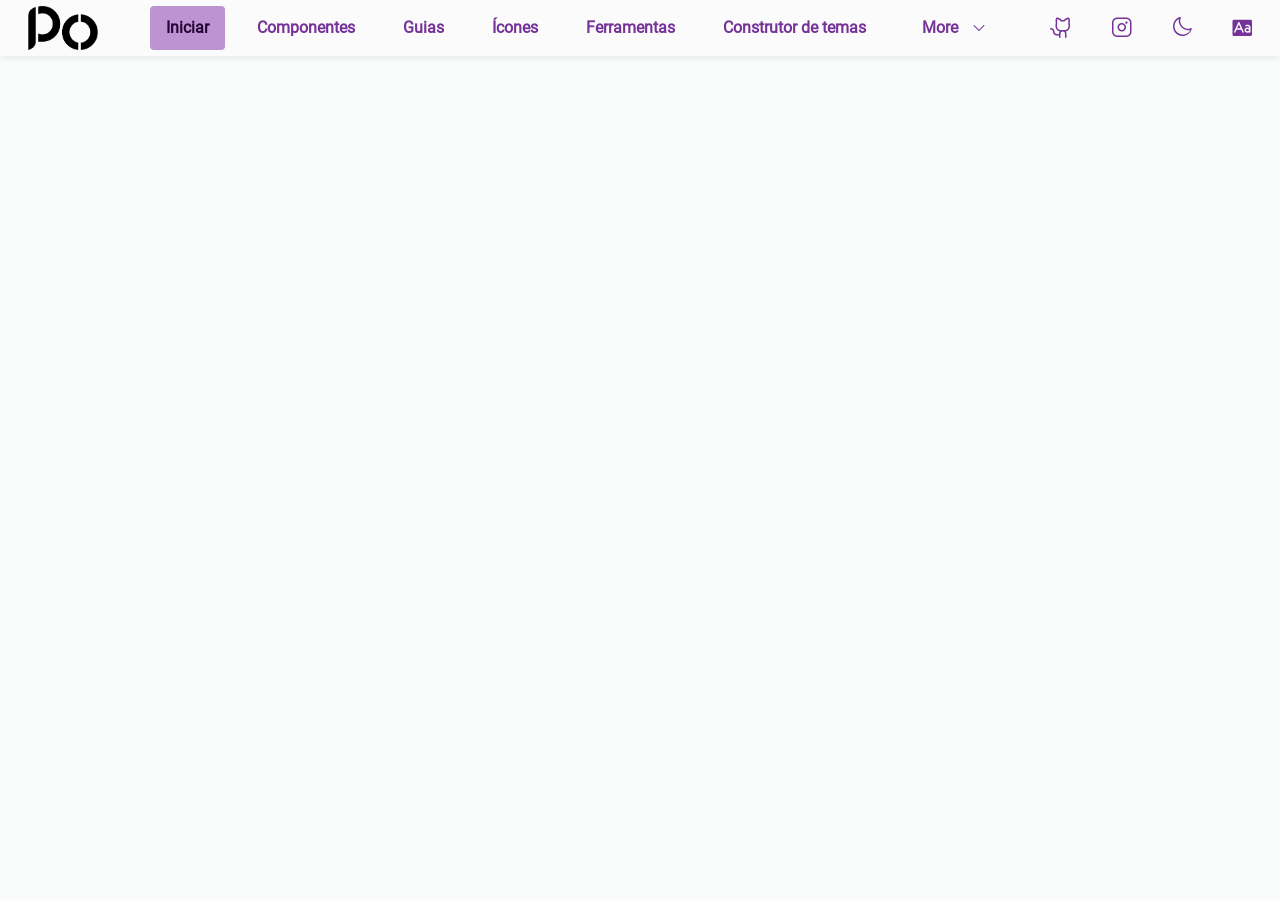
<file: index.html>
<!doctype html>
<html lang="en" data-beasties-container>
  <head>
    <meta charset="utf-8">
    <title>PO UI</title>
    <base href="https://pedrodominguesp.github.io/po-ui-portal-helper-without-label/">

    <meta name="viewport" content="width=device-width, initial-scale=1">
    <link rel="icon" type="image/x-icon" href="favicon.ico">
    <link rel="stylesheet" href="https://use.fontawesome.com/releases/v5.3.1/css/all.css" integrity="sha384-mzrmE5qonljUremFsqc01SB46JvROS7bZs3IO2EmfFsd15uHvIt+Y8vEf7N7fWAU" crossorigin="anonymous">

    <!-- Global site tag (gtag.js) - Google Analytics -->
    <script async src="https://www.googletagmanager.com/gtag/js?id=UA-163592264-1"></script>
    <script>
      window.dataLayer = window.dataLayer || [];
      function gtag() {
        dataLayer.push(arguments);
      }
      gtag('js', new Date());

      gtag('config', 'UA-163592264-1');
    </script>

    <!-- HOTJAR -->

    <!-- CSS SPLASH -->
    <style type="text/css">
      body {
        font-family: Arial, Helvetica, sans-serif;
      }
      .home-loading {
        width: 100%;
        height: 100%;
        background-color: #2c3739;
        color: white;
      }
      .home-loading > div {
        text-align: center;
        position: absolute;
        top: 50%;
        left: 50%;
        -webkit-transform: translate(-50%, -50%);
        transform: translate(-50%, -50%);
      }
      .loading .ellipsis-loader {
        -webkit-animation: 1.7s infinite ellipsis-loader;
        animation: 1.7s infinite ellipsis-loader;
        display: inline-block;
        height: 8px;
        overflow: hidden;
        position: relative;
        width: 300px;
      }
      .loading .ellipsis-loader--lighter .ellipsis-loader__dot {
        background: #fff;
      }
      .loading .ellipsis-loader__dot {
        -webkit-animation: 1.7s infinite ellipsis-loader__dot;
        animation: 1.7s infinite ellipsis-loader__dot;
        background: #4a4a4a;
        border-radius: 50%;
        float: left;
        height: 8px;
        position: absolute;
        width: 8px;
      }
      .loading .ellipsis-loader__dot:nth-child(1) {
        -webkit-animation-delay: 0.11333s;
        animation-delay: 0.11333s;
        left: -13px;
      }
      .loading .ellipsis-loader__dot:nth-child(2) {
        -webkit-animation-delay: 0.22667s;
        animation-delay: 0.22667s;
        left: -26px;
      }
      .loading .ellipsis-loader__dot:nth-child(3) {
        -webkit-animation-delay: 0.34s;
        animation-delay: 0.34s;
        left: -39px;
      }
      .loading .ellipsis-loader__dot:nth-child(4) {
        -webkit-animation-delay: 0.45333s;
        animation-delay: 0.45333s;
        left: -52px;
      }
      .loading .ellipsis-loader__dot:nth-child(5) {
        -webkit-animation-delay: 0.56667s;
        animation-delay: 0.56667s;
        left: -65px;
      }
      @-webkit-keyframes ellipsis-loader {
        0%,
        25% {
          -webkit-transform: translateX(0);
          transform: translateX(0);
        }
        100% {
          -webkit-transform: translate(25px);
          transform: translate(25px);
        }
      }
      @keyframes ellipsis-loader {
        0%,
        25% {
          -webkit-transform: translateX(0);
          transform: translateX(0);
        }
        100% {
          -webkit-transform: translate(25px);
          transform: translate(25px);
        }
      }
      @-webkit-keyframes ellipsis-loader__dot {
        0% {
          -webkit-animation-timing-function: cubic-bezier(0.23, 1, 0.32, 1);
          animation-timing-function: cubic-bezier(0.23, 1, 0.32, 1);
          -webkit-transform: translateX(0);
          transform: translateX(0);
        }
        55% {
          -webkit-animation-timing-function: cubic-bezier(0.785, 0.135, 0.15, 0.86);
          animation-timing-function: cubic-bezier(0.785, 0.135, 0.15, 0.86);
          opacity: 1;
          -webkit-transform: translateX(165px);
          transform: translateX(165px);
        }
        100%,
        75% {
          -webkit-transform: translateX(390px);
          transform: translateX(390px);
        }
        90% {
          opacity: 0.2;
        }
      }
      @keyframes ellipsis-loader__dot {
        0% {
          -webkit-animation-timing-function: cubic-bezier(0.23, 1, 0.32, 1);
          animation-timing-function: cubic-bezier(0.23, 1, 0.32, 1);
          -webkit-transform: translateX(0);
          transform: translateX(0);
        }
        55% {
          -webkit-animation-timing-function: cubic-bezier(0.785, 0.135, 0.15, 0.86);
          animation-timing-function: cubic-bezier(0.785, 0.135, 0.15, 0.86);
          opacity: 1;
          -webkit-transform: translateX(165px);
          transform: translateX(165px);
        }
        100%,
        75% {
          -webkit-transform: translateX(390px);
          transform: translateX(390px);
        }
        90% {
          opacity: 0.2;
        }
      }
    </style>

    <script src="./assets/js/highlight.min.js"></script>

    <script>
      hljs.initHighlightingOnLoad();
    </script>
  <style>:root{--gridSystemSmMaxWidth:480px;--gridSystemMdMinWidth:481px;--gridSystemMdMaxWidth:960px;--gridSystemLgMinWidth:961px;--gridSystemLgMaxWidth:1366px;--gridSystemXlMinWidth:1367px;--gridSystemPullMaxWidth:480px;--gidSystemOffsetMaxWidth:480px;--border-radius-none:none;--border-radius-sm:2px;--border-radius-md:4px;--border-radius-lg:8px;--border-radius-pill:400px;--border-width-none:none;--border-width-sm:1px;--border-width-md:2px;--border-width-lg:4px;--border-width-xl:8px;--color-feedback-info-lightest:#e3e9f7;--color-feedback-info-lighter:#b0c1e8;--color-feedback-info-light:#7996d7;--color-feedback-info-base:#23489f;--color-feedback-info-dark:#173782;--color-feedback-info-darker:#0f2557;--color-feedback-info-darkest:#081536;--color-feedback-negative-lightest:#f6e6e5;--color-feedback-negative-lighter:#e3aeab;--color-feedback-negative-light:#d58581;--color-feedback-negative-base:#be3e37;--color-feedback-negative-dark:#9b2d27;--color-feedback-negative-darker:#72211d;--color-feedback-negative-darkest:#4a1512;--color-feedback-positive-lightest:#def7ed;--color-feedback-positive-lighter:#7ecead;--color-feedback-positive-light:#41b483;--color-feedback-positive-base:#107048;--color-feedback-positive-dark:#0f5236;--color-feedback-positive-darker:#083a25;--color-feedback-positive-darkest:#002415;--color-feedback-warning-lightest:#fcf6e3;--color-feedback-warning-lighter:#f7dd97;--color-feedback-warning-light:#f1cd6a;--color-feedback-warning-base:#efba2a;--color-feedback-warning-dark:#d8a20e;--color-feedback-warning-darker:#705200;--color-feedback-warning-darkest:#473400;--color-caption-categorical-01:#004cff;--color-caption-categorical-02:#c25534;--color-caption-categorical-03:#792cc7;--color-caption-categorical-04:#008768;--color-caption-categorical-05:#d62793;--color-caption-categorical-06:#d44317;--color-caption-categorical-07:#4779a8;--color-caption-categorical-08:#ad6207;--color-caption-categorical-overlay-01:#739cfd;--color-caption-categorical-overlay-02:#f6b5a1;--color-caption-categorical-overlay-03:#c6a8e6;--color-caption-categorical-overlay-04:#69cab8;--color-caption-categorical-overlay-05:#f3afd9;--color-caption-categorical-overlay-06:#fca58b;--color-caption-categorical-overlay-07:#99bfe3;--color-caption-categorical-overlay-08:#e8b16e;--shadow-none:0 0 0 var(--color-neutral-light-00);--shadow-sm:0 1px 4px 0 color-mix(in srgb,var(--color-neutral-dark-95) 10%,rgba(0,0,0,0)),0 0 3px 0 color-mix(in srgb,var(--color-neutral-dark-95) 10%,rgba(0,0,0,0));--shadow-md:0 4px 8px 0 color-mix(in srgb,var(--color-neutral-dark-95) 10%,rgba(0,0,0,0)),0 0 3px 0 color-mix(in srgb,var(--color-neutral-dark-95) 10%,rgba(0,0,0,0));--shadow-lg:0 6px 12px 0 color-mix(in srgb,var(--color-neutral-dark-95) 10%,rgba(0,0,0,0)),0 0 3px 0 color-mix(in srgb,var(--color-neutral-dark-95) 10%,rgba(0,0,0,0));--shadow-xl:0 16px 24px 0 color-mix(in srgb,var(--color-neutral-dark-95) 10%,rgba(0,0,0,0)),0 0 3px 0 color-mix(in srgb,var(--color-neutral-dark-95) 10%,rgba(0,0,0,0));--spacing-xs:.5rem;--spacing-2xs:.625rem;--spacing-sm:1rem;--spacing-md:1.5rem;--spacing-lg:2rem;--spacing-xl:2.5rem;--spacing-2xl:3rem;--spacing-3xl:3.5rem;--spacing-4xl:4rem;--spacing-squish-2xs:2px 4px;--spacing-squish-xs:4px 8px;--spacing-squish-sm:6px 12px;--spacing-squish-md:8px 16px;--spacing-squish-lg:12px 24px;--spacing-squish-xl:16px 24px;--spacing-squish-2xl:24px 40px;--spacing-squish-3xl:32px 48px;--letter-spacing-1:.015em;--letter-spacing-2:.025em;--letter-spacing-3:.05em;--letter-spacing-4:.075em;--letter-spacing-5:.1em;--letter-spacing-auto:auto;--letter-spacing-neg-1:-.015em;--letter-spacing-neg-2:-.025em;--letter-spacing-neg-3:-.05em;--letter-spacing-neg-4:-.075em;--letter-spacing-neg-5:-.1em;--line-height-auto:auto;--line-height-none:100%;--line-height-3xs:110%;--line-height-2xs:120%;--line-height-xs:130%;--line-height-sm:140%;--line-height-md:150%;--line-height-lg:160%;--line-height-xl:170%;--line-height-2xl:180%;--line-height-3xl:190%;--line-height-4xl:200%;--focus-aaa:4px;--focus-aa:2px;--font-size-xs:.75rem;--font-size-sm:.875rem;--font-size-default:1rem;--font-size-md:1.25rem;--font-size-lg:1.5rem;--font-size-xl:2rem;--font-size-2xl:2.5rem;--font-size-3xl:3rem;--font-weight-normal:400;--font-weight-semibold:600;--font-weight-bold:700;--duration-extra-fast:70ms;--duration-fast:.11s;--duration-normal:.15s;--duration-moderate:.24s;--duration-slow:.4s;--duration-extra-slow:.7s;--target-size-aaa:2.75rem;--target-size-aa:2rem;--timing-standart:Cubic-Bezier(.35,0,.1,1);--timing-entering:Cubic-Bezier(.3,0,1,.8);--timing-exiting:Cubic-Bezier(.1,0,0,1);--timing-continuous:Cubic-Bezier(0,0,0,0);--motion-effect-fadein:opacity 0 1,transition-property all,transition-duration var(--duration-fast),transition-timing-function var(--timing-standard);--motion-effect-fadeout:opacity 1 0,transition-property all,transition-duration var(--duration-fast),transition-timing-function var(--timing-standard);--motion-effect-slide:transform translateX(1em),transition-property all,transition-duration var(--duration-normal),transition-timing-function var(--timing-standard);--motion-effect-slide-fade:opacity 0 1,transform translateX(1em),transition-property all,transition-duration var(--duration-fast),transition-timing-function var(--timing-standard);--motion-effect-scale:transform-origin center center,transform scale(.5),transition-property all,transition-duration var(--duration-fast),transition-timing-function var(--timing-standard);--motion-effect-scale-fade:transform-origin start end,transform-origin start end,transition-property all,transition-duration var(--duration-fast),transition-timing-function var(--timing-standard);--motion-effect-scale-fade:transform-origin start end,transform scale(.5,1),transition-property all,transition-duration var(--duration-fast),transition-timing-function var(--timing-standard);--motion-effect-fill:background-size 100% 100%,transition-property all,transition-duration var(--duration-fast),transition-timing-function var(--timing-standard);--motion-effect-color:transition-property all,transition-duration var(--duration-fast),transition-timing-function var(--timing-standard);--motion-effect-expand:opacity 0 1,transform-origin top center,transform scale(.5,1),transition-property all,transition-duration var(--duration-fast),transition-timing-function var(--timing-standard)}:root{--color-wrapper-menu-panel-color-background:var(--color-neutral-light-00);--color-overlay-background-color-overlay:var(--color-secondary-dark-60-alpha-70);--color-hr-border-top:var(--color-neutral-light-10);--outline-width:var(--border-width-lg);--outline-width-focus-visible:var(--border-width-lg)}:root{--color-brand-01-lightest:#f2eaf6;--color-brand-01-lighter:#d9c2e5;--color-brand-01-light:#bd94d1;--color-brand-01-base:#753399;--color-brand-01-dark:#5b1c7d;--color-brand-01-darker:#400e58;--color-brand-01-darkest:#260538;--color-brand-02-base:#b92f72;--color-brand-03-base:#ffd464;--color-neutral-dark-70:#4a5c60;--color-neutral-dark-80:#2c3739;--color-neutral-dark-90:#1d2426;--color-neutral-dark-95:#0b0e0e;--color-neutral-light-10:#eceeee;--color-neutral-light-20:#dadedf;--color-neutral-light-30:#b6bdbf;--color-neutral-light-00:#fff;--color-neutral-light-05:#fbfbfb;--color-neutral-mid-40:#9da7a9;--color-neutral-mid-60:#6e7c7f}:root{--color-action-default:var(--color-brand-01-base);--color-action-hover:var(--color-brand-01-dark);--color-action-pressed:var(--color-brand-01-darker);--color-action-disabled:var(--color-neutral-light-30);--color-action-focus:var(--color-brand-01-darkest);--font-size-default-normal:14px;--font-family-default-bold:var(--font-family-bold)}:root{--categorical-01:var(--color-caption-categorical-01);--categorical-02:var(--color-caption-categorical-02);--categorical-03:var(--color-caption-categorical-03);--categorical-04:var(--color-caption-categorical-04);--categorical-05:var(--color-caption-categorical-05);--categorical-06:var(--color-caption-categorical-06);--categorical-07:var(--color-caption-categorical-07);--categorical-08:var(--color-caption-categorical-08);--categorical-overlay-01:var(--color-caption-categorical-overlay-01);--categorical-overlay-02:var(--color-caption-categorical-overlay-02);--categorical-overlay-03:var(--color-caption-categorical-overlay-03);--categorical-overlay-04:var(--color-caption-categorical-overlay-04);--categorical-overlay-05:var(--color-caption-categorical-overlay-05);--categorical-overlay-06:var(--color-caption-categorical-overlay-06);--categorical-overlay-07:var(--color-caption-categorical-overlay-07);--categorical-overlay-08:var(--color-caption-categorical-overlay-08)}:root{--color-primary-light-95:#fcf6f9;--color-primary-light-80:#f5dbe8;--color-primary-alpha-50:rgba(201,53,125,.5);--color-primary-dark-20:#9d2c67;--color-primary-dark-40:#8b255a;--color-secondary-dark-60-alpha-70:rgba(59,28,74,.7);--color-secondary-dark-60:#3b1c4a;--color-tertiary-light-90:#fffaef;--color-tertiary-dark-5:#f4d069;--color-tertiary-dark-40:#d2b25a;--color-tertiary-dark-60:#ac9249;--color-white-alpha-30:hsla(0,0%,100%,.3);--color-neutral-alpha-45:rgba(74,92,96,.45);--color-black-alpha-10:rgba(0,0,0,.1);--color-black-alpha-15:rgba(0,0,0,.15);--color-black-alpha-30:rgba(0,0,0,.3);--color-black:#000;--color-success-default:#00b28e;--color-warning-default:#ea9b3e;--color-danger-dark-20:#9e3933;--color-transparent:rgba(0,0,0,0);--color-01:#0c9abe;--color-02:#2c85c8;--color-03:#2c43c8;--color-04:#5843c8;--color-05:#ab43c8;--color-06:#ab4391;--color-07:#c64840;--color-08:#ea9b3e;--color-09:#abc249;--color-10:#56b96b;--color-11:#00b28e;--color-12:#06a6a5;--font-family-theme:Roboto;--font-family-theme-bold:Roboto-Bold;--font-family-theme-extra-light:Roboto-Condensed-Light;--font-family-heading:Roboto;--font-family-code:Monospace;--font-weight-extra-light:200;--text-transform-normal:normal;--text-transform-uppercase:uppercase}@font-face{font-family:Roboto;src:url("./media/Roboto-Regular-7OAIQAAR.ttf");font-weight:400;font-style:normal}@font-face{font-family:Roboto-Condensed-Light;src:url("./media/Roboto-Light-7XKLB75K.ttf");font-weight:300;font-style:normal;font-stretch:condensed}@font-face{font-family:Roboto-Bold;src:url("./media/Roboto-Bold-LEYRQPLJ.ttf");font-weight:700;font-style:normal}:root{--color-track:var(--color-neutral-light-10);--color-thumb:var(--color-neutral-light-30)}:root{--color-avatar-background-color-avatar:var(--color-neutral-dark-70)}:root{--color-badge-color:var(--color-neutral-light-00)}:root{--color-calendar-background-color:var(--color-neutral-light-00);--color-calendar-arrow:var(--color-brand-02-base);--color-calendar-title:var(--color-brand-02-base);--color-calender-color-content-label:var(--color-neutral-mid-40);--color-calendar-background-color-box-background-normal:var(--color-transparent);--color-calendar-background-color-box-background-hover:var(--color-neutral-light-20);--color-calendar-background-color-box-background-disabled:var(--color-neutral-light-30);--color-calendar-background-color-box-background-active:var(--color-brand-03-base);--color-calendar-background-color-mobile-overlay:var(--color-secondary-dark-60-alpha-70);--color-calendar-text-box-background-active:var(--color-neutral-dark-90);--color-calendar-background-color-box-background-selected:var(--color-brand-03-base);--color-calendar-background-color-box-background-range:var(--color-primary-light-80);--color-calendar-background-color-box-background-today-hover:var(--color-neutral-light-20);--color-calendar-background-color-border-today:var(--color-brand-02-base);--color-calendar-color-box-foreground:var(--color-neutral-dark-70);--color-calendar-color-box-foreground-selected:var(--color-neutral-dark-90);--color-calendar-color-box-foreground-pressed:var(--color-neutral-dark-90);--color-calendar-color-box-foreground-range:var(--color-brand-02-base);--color-calendar-color-box-foreground-today:var(--color-brand-02-base);--color-calendar-color-box-foreground-disabled:var(--color-neutral-light-20);--color-chart-background-color:var(--color-neutral-light-00);--color-chart-axis-stroke:var(--color-neutral-light-20);--color-chart-legend-text:var(--color-neutral-dark-70);--color-chart-axis-label-text:var(--color-neutral-dark-90)}:root{--color-checkbox-group-border-input-invalid:var(--color-feedback-negative-base)}:root{--color-datepicker-range-background-color-disabled:var(--color-neutral-light-20);--color-datepicker-range-border-text:var(--color-neutral-light-30);--color-datepicker-range-border-text-error:var(--color-feedback-negative-base);--color-datepicker-range-color-disabled:var(--color-neutral-light-30);--color-datepicker-range-color-focused:var(--color-action-default);--color-datepicker-range-color-text-error:var(--color-feedback-negative-base)}:root{--color-disclaimer-group-background-color:var(--color-neutral-light-00);--color-disclaimer-group-border-color:var(--color-neutral-light-10);--color-disclaimer-group-font-title:var(--color-neutral-dark-70)}:root{--color-gauge-base-color:var(--color-neutral-light-20);--color-gauge-description-text-color:var(--color-neutral-dark-70);--color-info-color-text-label:var(--color-neutral-dark-90);--color-info-color-text-value:var(--color-neutral-dark-90);--color-info-color-link:var(--color-brand-02-base);--color-info-color-link-hover:var(--color-primary-dark-20);--color-info-color-link-pressed:var(--color-primary-dark-40)}:root{--color-list-view-background-color:var(--color-neutral-light-00);--color-list-view-border:var(--color-neutral-light-10);--color-list-view-color-primary:var(--color-brand-02-base);--color-list-view-color-primary-hover:var(--color-primary-dark-20);--color-list-view-color-select-all-label:var(--color-neutral-dark-70)}:root{--color-loading-icon-color-neutral:var(--color-neutral-light-20);--color-lookup-advanced-search-link-color-text:var(--color-brand-02-base)}:root{--color-menu-panel-background-color-item-hover:var(--color-black-alpha-15);--color-menu-panel-background-color-item-selected:var(--color-neutral-light-20);--color-menu-panel-background-color-menu:var(--color-neutral-light-00);--color-menu-panel-border-top-logo:var(--color-neutral-light-20);--color-menu-panel-color-menu-item-text:var(--color-brand-02-base);--color-menu-panel-color-menu-item-selected:var(--color-neutral-dark-90)}:root{--color-modal-password-recovery-link-color:var(--color-brand-02-base);--color-modal-password-recovery-link-color-hover:var(--color-primary-dark-20);--color-modal-password-recovery-text-color:var(--color-neutral-dark-70)}:root{--color-navbar-color:var(--color-neutral-light-00);--color-navbar-action-color-content:var(--color-brand-02-base);--color-navbar-action-popup-color-content:var(--color-navbar-action-color-content);--color-navbar-item-color:var(--color-brand-02-base);--color-navbar-item-color-selected:var(--color-neutral-dark-70);--color-navbar-item-color-shadow-selected:var(--color-feedback-negative-light);--color-navbar-item-navigation-color-icon:var(--color-brand-02-base);--color-navbar-item-navigation-color-icon-disabled:var(--color-neutral-light-20)}:root{--color-page-background-color-page:var(--color-neutral-light-00);--color-page-background-select-item-border-color:var(--color-neutral-light-10);--color-page-blocked-user-link-color:var(--color-brand-02-base);--color-page-blocked-user-link-color-hover:var(--color-primary-dark-20);--color-page-blocked-user-text-color:var(--color-neutral-dark-70);--color-page--blocked-user-background-color:var(--color-neutral-light-05);--color-page-change-password-background-color-buttons:var(--color-neutral-light-05);--color-page-change-password-background-color-container:var(--color-neutral-light-00);--color-page-change-password-background-color-secondary-logo:var(--color-neutral-light-05);--color-page-change-password-color-link:var(--color-brand-02-base);--color-page-change-password-color-text:var(--color-neutral-dark-70);--color-page-change-password-color-required:var(--color-neutral-dark-70);--color-page-change-password-color-required-ok:var(--color-success-default);--color-page-change-password-color-required-minus:var(--color-black-alpha-30);--color-page-change-password-color-required-text:var(--color-secondary-dark-60-alpha-70);--color-page-content-background-color-scrollbar:var(--color-thumb);--color-page-list-color-link-text:var(--color-brand-02-base);--color-page-login-header-product-name-color:var(--color-neutral-dark-70);--color-page-login-header-welcome-color:var(--color-action-default);--color-page-login-background-color:var(--color-neutral-light-05);--color-page-login-background-highlight-image:var(--color-neutral-light-10);--color-page-login-highlight-text-color:var(--color-neutral-light-00);--color-page-login-link-color:var(--color-brand-02-base);--color-page-login-link-hover-color:var(--color-primary-dark-20);--color-page-login-popover-color-attempts:var(--color-brand-02-base);--color-page-login-popover-color-title:var(--color-brand-03-base);--color-page-login-support-background-color:var(--color-neutral-light-00);--color-page-login-support-color:var(--color-brand-02-base)}:root{--transition-duration:var(--duration-extra-fast);--transition-timing:var(--duration-extra-slow) var(--timing-standart)}:root{--color-page-slide-close-button-color:var(--color-brand-02-base);--color-page-slide-body-text-color:var(--color-neutral-dark-90);--color-popover-background-color:var(--color-neutral-light-00);--color-popover-background-color-arrow:var(--color-neutral-light-00);--color-popover-background-color-scrollbar:var(--color-thumb);--color-popover-color-text-title:var(--color-neutral-dark-70)}:root{--color-rich-text-background-color-scrollbar:var(--color-thumb);--color-rich-text-body-background-color:var(--color-neutral-light-05);--color-rich-text-body-border-error:var(--color-feedback-negative-base);--color-rich-text-body-text-error:var(--color-feedback-negative-base);--color-rich-text-body-text-link:var(--color-brand-02-base);--color-rich-text-body-text-link-hover:var(--color-primary-dark-20);--color-rich-text-body-text-selected-color:var(--color-primary-light-80);--color-rich-text-placeholder-color:var(--color-neutral-mid-40);--color-rich-text-toolbar-background-color:var(--color-transparent)}:root{--color-slide-background-color-active-circle:var(--color-brand-02-base);--color-slide-background-color-arrow-circle:var(--color-neutral-light-00);--color-slide-background-color-circle:var(--color-neutral-light-20);--color-slide-background-color-scrollbar:var(--color-thumb);--color-slide-border-arrow:var(--color-brand-02-base);--color-slide-box-shadow-arrow-circle:var(--color-black-alpha-15);--color-slide-box-shadow-wrapper:var(--color-black-alpha-30)}:root{--color-stepper-bar:var(--color-line-done);--color-stepper-bar-disabled:var(--color-next);--color-stepper-circle-active:var(--background-current);--color-stepper-circle-default:var(--color-icon-done);--color-stepper-circle-disabled:var(--color-next)}:root{--color-table-color-link-disabled:var(--color-neutral-light-20)}:root{--color-table-column-manager-body-color-background-scrollbar:var(--color-track);--color-table-column-manager-border-color:var(--color-neutral-light-10);--color-table-column-manager-close-button-color:var(--color-brand-02-base);--color-table-column-manager-header-title:var(--color-neutral-dark-90);--color-table-column-manager-outline-color-focus:var(--color-action-default)}:root{--color-tag-background-color-white:var(--color-neutral-light-00);--color-tag-inverse-border-color-01:var(--color-01);--color-tag-inverse-border-color-02:var(--color-02);--color-tag-inverse-border-color-03:var(--color-03);--color-tag-inverse-border-color-04:var(--color-04);--color-tag-inverse-border-color-05:var(--color-05);--color-tag-inverse-border-color-06:var(--color-06);--color-tag-inverse-border-color-07:var(--color-07);--color-tag-inverse-border-color-08:var(--color-08);--color-tag-inverse-border-color-09:var(--color-09);--color-tag-inverse-border-color-10:var(--color-10);--color-tag-inverse-border-color-11:var(--color-11);--color-tag-inverse-border-color-12:var(--color-12)}:root{--color-toolbar-background-color-badge:var(--color-feedback-negative-base);--color-toolbar-background-color-toolbar:var(--color-neutral-light-00);--color-toolbar-border-color-separator:var(--color-neutral-light-10);--color-toolbar-color-badge-text:var(--color-neutral-light-00);--color-toolbar-color-default:var(--color-brand-02-base);--color-toolbar-color-title:var(--color-action-default)}:root{--color-tree-view-item-border-bottom-color:var(--color-neutral-light-10);--color-tree-view-item-header-button-color:var(--color-brand-02-base);--color-tree-view-item-header-button-focus:var(--color-action-default);--color-tree-view-item-header-label-text-color:var(--color-neutral-dark-70);--color-upload-color-text-filename-loading:var(--color-neutral-dark-90);--color-upload-background-color-disabled:var(--color-neutral-light-00);--color-upload-border-disabled:var(--color-neutral-light-30);--color-upload-color-disabled:var(--color-neutral-light-30);--color-upload-background-color-hover:var(--color-neutral-light-00);--color-upload-border-hover:var(--color-primary-dark-20);--color-upload-color-hover:var(--color-primary-dark-20);--color-upload-background-color-pressed:var(--color-neutral-light-00);--color-upload-border-pressed:var(--color-primary-dark-40);--color-upload-color-pressed:var(--color-primary-dark-40);--color-upload-color-progress:var(--color-brand-03-base);--color-upload-color-text-load:var(--color-neutral-light-00);--color-upload-background-color-success:var(--color-success-default);--color-upload-background-color-load-progress:var(--color-brand-03-base);--color-upload-background-color-error:var(--color-feedback-negative-base);--color-upload-color-text-load-waiting:var(--color-neutral-dark-70);--color-upload-background-color-progress:var(--color-tertiary-light-90);--color-upload-drag-drop-overlay-icon:var(--color-primary-alpha-50);--color-upload-drag-drop-overlay-text:var(--color-brand-02-base);--color-upload-drag-drop-area-overlay-background-color:var(--color-neutral-light-00);--color-upload-drag-drop-area-icon:var(--color-neutral-light-20);--color-upload-drag-drop-area-label-text:var(--color-neutral-dark-70);--color-upload-drag-drop-area-select-files-text:var(--color-brand-02-base);--color-upload-drag-drop-area-border:var(--color-neutral-light-30);--color-upload-drag-drop-area-border-primary:var(--color-brand-02-base);--color-upload-drag-drop-area-border-error:var(--color-feedback-negative-base);--color-upload-drag-drop-area-background-color-disabled:var(--color-neutral-light-10);--color-upload-drag-drop-area-color-disabled:var(--color-neutral-light-30);--color-upload-file-restrictions-color-text:var(--color-neutral-dark-70)}:root{--color-widget-color-action-active:var(--color-primary-dark-20);--color-widget-color-action-hover:var(--color-primary-dark-20);--color-widget-color-action:var(--color-brand-02-base);--color-widget-color-default:var(--font-color);--color-widget-color-title-action:var(--font-color);--color-widget-color-widget-primary:var(--color-neutral-dark-90);--color-widget-primary-background-color:var(--color-brand-03-base);--border-widget-border-no-shadow:solid var(--border-width) var(--color-neutral-light-10);--color-widget-border-color-footer:var(--color-neutral-light-10);--color-widget-border-color-footer-primary:var(--color-white-alpha-30);--color-widget-background-color-disabled:var(--color-neutral-light-05);--color-widget-background-color-scroll-disabled:var(--color-thumb);--color-widget-color-disabled:var(--color-neutral-mid-40)}*,:after,:before{margin:0;padding:0;-webkit-box-sizing:border-box;box-sizing:border-box}body,html{width:100%;height:100%}body{font-family:var(--font-family);color:var(--color-neutral-dark-90);font-size:var(--font-size-default);line-height:var(--line-height-md);text-align:left}body{font-weight:var(--font-weight-normal);letter-spacing:var(--letter-spacing-auto)}h4{font-family:var(--font-family-heading);color:var(--color-neutral-dark-90);font-weight:var(--font-weight-bold);text-align:left}h4{line-height:var(--line-height-md);letter-spacing:var(--letter-spacing-auto)}h4{font-size:var(--font-size-default)}:root{--arrow-position-final:calc(100% - 12px) ;--arrow-position-initial:12px;--arrow-offset:4px;--arrow-size:8px}:root{--collapsed-menu-width:56px;--menu-width:290px}:root{--font-family:var(--font-family-theme);--font-family-bold:var(--font-family-theme-bold);--font-family-extra-light:var(--font-family-theme-extra-light)}:root{--media-small-max:480px;--media-medium-min:481px;--media-medium-max:960px;--media-large-min:961px;--media-large-max:1366px;--media-x-large-min:1367px;--media-padding-small:1599px;--media-padding-large:1600px}@supports (-moz-appearance:none){*{scrollbar-color:var(--color-thumb) var(--color-track)}}:root{--shadow-modal:0 4px 16px 0 var(--color-black-alpha-30);--shadow-button:0 4px 8px 0 var(--color-black-alpha-15);--shadow-header:0 1px 2px 0 var(--color-black-alpha-30);--shadow-card:0 1px 4px 0 var(--color-black-alpha-30);--shadow-container:0 1px 4px 0 var(--color-black-alpha-30);--shadow-feedback:0 -4px 8px 0 var(--color-black-alpha-15);--shadow-tooltip:0 4px 8px 0 var(--color-black-alpha-15);--shadow-popover:0 0 4px 0 var(--color-black-alpha-30);--shadow-popover-arrow:-1px -1px 1px 0 var(--color-black-alpha-10);--shadow-popup:0 1px 4px 0 var(--color-black-alpha-30);--shadow-popup-arrow:-1px -1px 1px 0 var(--color-black-alpha-10);--shadow-avatar:inset 0 1px 8px 0 var(--color-black-alpha-10);--shadow-input:inset 0 1px 8px 0 var(--color-black-alpha-10)}:root{--shadow-avatar-box-shadow-avatar:var(--shadow-input)}:root{--shadow-breadcrumb-box-shadow-dropdown:var(--shadow-card)}:root{--shadow-button-group-box-shadow:var(--shadow-button)}:root{--shadow-calendar-box-shadow:var(--shadow-card);--po-calendar-width:288px;--po-calendar-height:320px;--po-calendar-range-height:288px}:root{--border-container-border-no-shadow:solid 1px var(--color-container-color-shadow);--shadow-container-box-shadow:var(--shadow-container)}:root{--shadow-checkbox-group-box-shadow-input:var(--shadow-input)}:root{--advanced-search-link-width:80px}:root{--border-rich-text-body-border:1px solid var(--color-neutral-dark-70);--shadow-rich-text-body-box-shadow:inset 0 1px 8px 0 var(--color-black-alpha-10);--rich-text-body-max-height:262px;--rich-text-body-min-width:160px;--rich-text-body-min-height:94px}:root{--rich-text-toolbar-min-height:64px;--rich-text-toolbar-min-width:var(--rich-text-body-min-width);--border-rich-text-toolbar-border:var(--border-rich-text-body-border)}:root{--color-grid-cell-action-content-text-color:var(--color-neutral-light-10);--color-grid-cell-action-content-text-color-focusable:var(--color-brand-02-base)}:root{--color-grid-cell-content-input-border-color:var(--color-neutral-light-10);--color-grid-cell-content-border-color-focusable:var(--color-brand-02-base);--color-grid-cell-content-color:var(--color-brand-02-base);--color-grid-cell-content-required-color:var(--color-07)}:root{--color-grid-head-content-border-bottom-color:var(--color-primary-light-80);--color-grid-head-content-border-right-color:var(--color-neutral-light-10);--color-grid-head-content-color:var(--color-brand-02-base)}:root{--color-grid-cell-action-border-color:var(--color-primary-light-80);--color-grid-cell-action-color:var(--color-03);--color-grid-cell-freeze-color:var(--color-primary-light-80);--color-grid-footer-wrapper-border-color:var(--color-neutral-light-10);--color-grid-wrapper-border-color:var(--color-neutral-light-10)}:root{--list-view-main-header-height:44px;--list-view-main-header-height--aa:32px}@-webkit-keyframes dot-fade-in-1{0%{opacity:0}25%{opacity:1}50%{opacity:1}to{opacity:1}}@-webkit-keyframes dot-fade-in-2{0%{opacity:0}25%{opacity:0}50%{opacity:1}to{opacity:1}}@-webkit-keyframes dot-fade-in-3{0%{opacity:0}25%{opacity:0}50%{opacity:0}to{opacity:1}}:root{--menu-size:290px}:root{--menu-panel-logo-height:50px;--menu-panel-collapsed-logo-height:64px;--menu-panel-width:56px;--po-menu-panel-logo-spacing:8px}:root{--shadow-navbar-box-shadow:var(--shadow-container);--navbar-height:56px}@-webkit-keyframes menuPositionNormal{0%{top:0}1%{top:56px}to{top:56px}}@media screen and (max-width:1200px){@-webkit-keyframes menuPositionResponsive{0%{top:56px}99%{top:56px}to{top:0}}}:root{--font-navbar-action-font-size-content:24px}:root{--font-navbar-action-popup-font-size-content:var(--font-navbar-action-font-size-content)}:root{--shadow-navbar-item-box-shadow-selected:0 -4px 0 0 var(--color-navbar-item-color-shadow-selected) inset}:root{--font-navbar-item-navigation-font-size-icon:24px}:root{--filter-content-width:232px;--filter-content-width-smaller:224px;--filter-search-width:80px;--filter-search-width-smaller:72px;--filter-container-padding:16px;--filter-container-padding-smaller:8px;--filter-container:calc(var(--filter-content-width) + var(--filter-search-width) + var(--filter-container-padding));--filter-container-smaller:calc(var(--filter-content-width-smaller) + var(--filter-search-width-smaller) + var(--filter-container-padding-smaller));--filter-input-variable-size:calc(100% - var(--filter-search-width));--filter-input-variable-size-smaller:calc(100% - var(--filter-search-width-smaller))}:root{--shadow-page-login-popover-box-shadow:var(--shadow-popover);--shadow-page-login-popover-box-shadow-arrow:var(--shadow-popover-arrow);--shadow-page-login-support:var(--shadow-card)}:root{--popover-border-radius:3px;--shadow-popover-box-shadow:var(--shadow-popover);--shadow-popover-box-shadow-arrow:var(--shadow-popover-arrow)}@-webkit-keyframes progressIndeterminate{0%,to{-webkit-transform:translateX(-100%);transform:translate(-100%)}50%{-webkit-transform:translateX(100%);transform:translate(100%)}0%,to{-webkit-transform:translateX(0);transform:translate(0)}}@media print{body{-webkit-print-color-adjust:exact;print-color-adjust:exact}}:root{--font-toolbar-font-size-notification:24px}:root{--shadow-tooltip-shadow-balloon:var(--shadow-tooltip)}:root{--color-portal-highlight:var(--color-action-default);--color-portal-background-color-highlight:#e6f1f5;--color-portal-titles:var(--color-neutral-dark-70);--font-family-po-ui:Roboto;--font-family-po-ui-light:Roboto-Condensed-Light;--font-family-po-ui-bold:Roboto-Bold}body{background-color:#fafbfb;color:#333}</style><link rel="stylesheet" href="styles-TGNF2ZYS.css" media="print" onload="this.media='all'"><noscript><link rel="stylesheet" href="styles-TGNF2ZYS.css"></noscript></head>
  <body>
    <app-root>
      <div class="home-loading">
        <div class="loading">
          <span>Carregando ...</span>
          <br><br>
          <h4>
            <div class="ellipsis-loader ellipsis-loader--lighter">
              <div class="ellipsis-loader__dot"></div>
              <div class="ellipsis-loader__dot"></div>
              <div class="ellipsis-loader__dot"></div>
              <div class="ellipsis-loader__dot"></div>
              <div class="ellipsis-loader__dot"></div>
            </div>
          </h4>
        </div>
      </div>
    </app-root>

    <div vw class="enabled">
      <div vw-access-button class="active"></div>
      <div vw-plugin-wrapper>
        <div class="vw-plugin-top-wrapper"></div>
      </div>
    </div>

    <script src="https://vlibras.gov.br/app/vlibras-plugin.js"></script>
    <script>
      new window.VLibras.Widget('https://vlibras.gov.br/app');
    </script>
  <link rel="modulepreload" href="chunk-DNPOEQOH.js"><link rel="modulepreload" href="chunk-J2OK2TAB.js"><link rel="modulepreload" href="chunk-ER3PPZVH.js"><link rel="modulepreload" href="chunk-TTO7B3JZ.js"><script src="polyfills-MGXVRCID.js" type="module"></script><script src="main-7MXWHE3B.js" type="module"></script></body>
</html>
</file>
